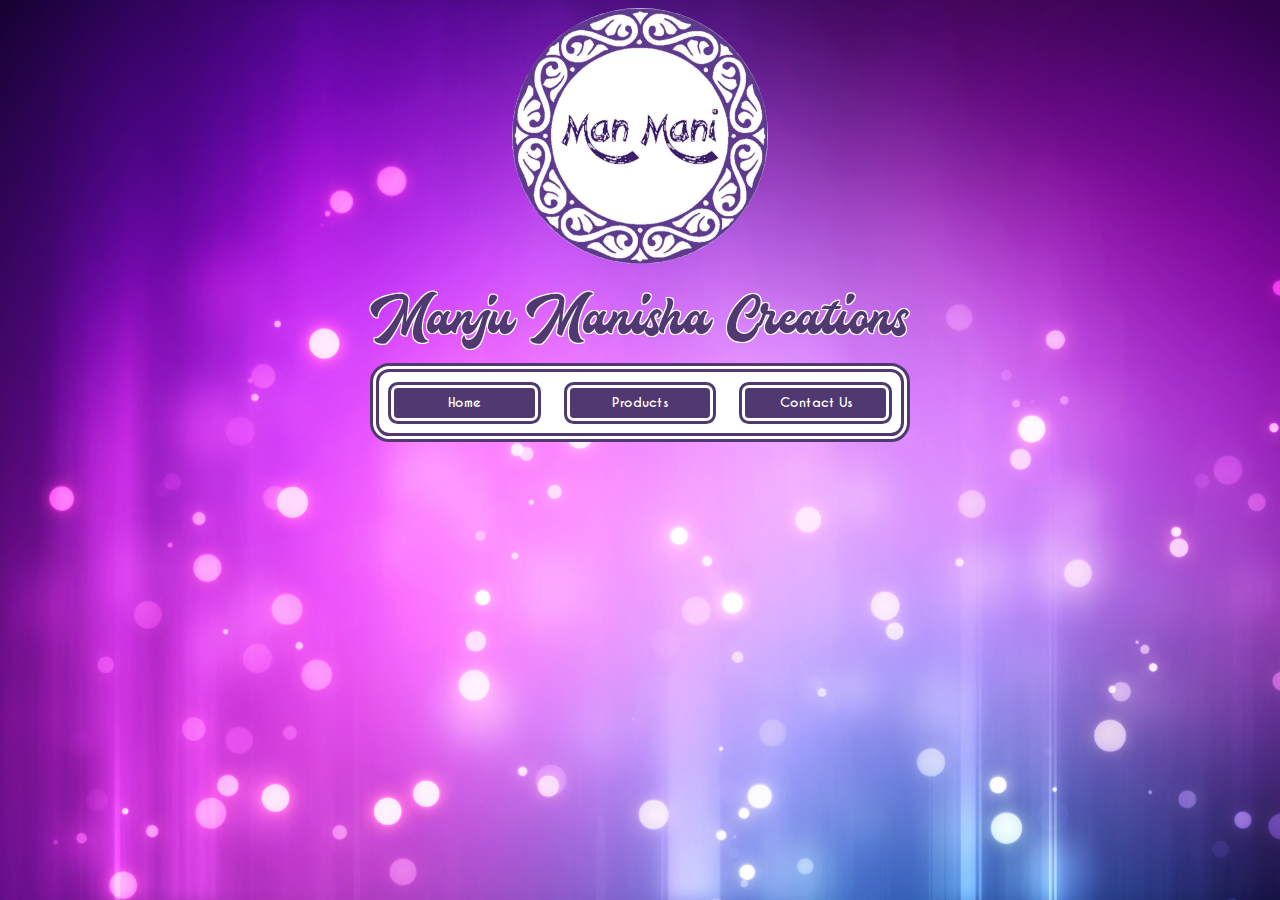
<file: index.html>
<html>
<head>
	<title>
		#ManManiCreations
	</title>
	<link rel="stylesheet" href="./css/main.css">
</head>
<!-- Index HTML -->
<body>
	<!-- Title Bar -->
	<center>
		<img src="./img/manmani.jpg" class="logo">

		<div class="tagline">
			Manju Manisha Creations
		</div>
		<div class="title-bar">
			<a href="index.html" style="text-decoration: none;"><div class="nav-buttons">Home</div></a>
			<a href="products.html" style="text-decoration: none;"><div class="nav-buttons">Products</div></a>
			<a href="contact.html" style="text-decoration: none;"><div class="nav-buttons">Contact Us</div></a>
			<!-- <div class="nav-buttons">Gallery</div> -->
		</div>	
	</center>
    
</body>
</html>
</file>
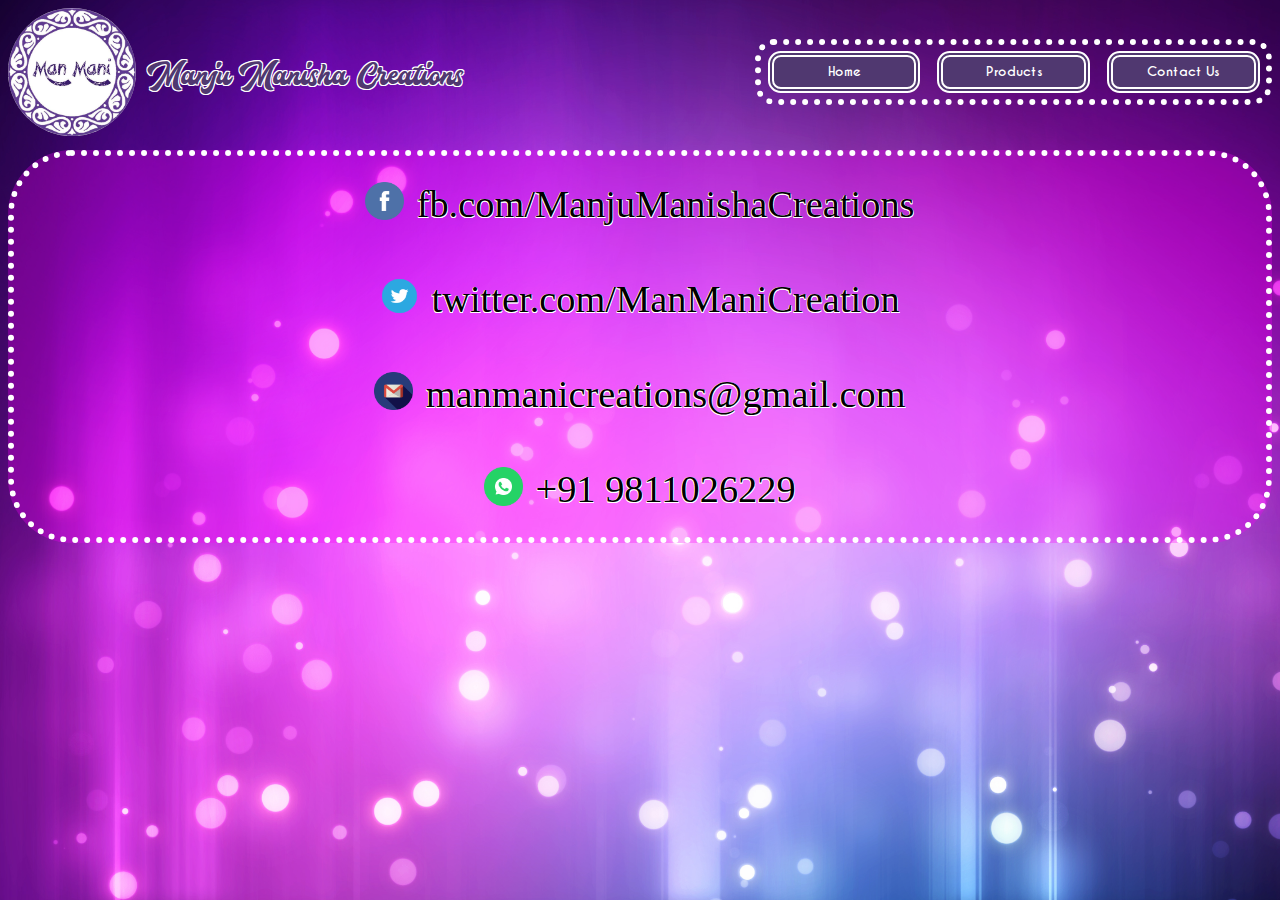
<file: contact.html>
<html>
<head>
	<title>
		#ManManiCreations
	</title>
	<link rel="stylesheet" href="./css/main.css">
</head>
<!-- Index HTML -->
<body>
	<!-- Title Bar -->
	
		<img src="./img/manmani.jpg" class="side-logo">

		<div class="side-tagline">
			Manju Manisha Creations
		</div>
		<div class="side-title-bar">
			<a href="index.html" style="text-decoration: none;"><div class="side-nav-buttons">Home</div></a>
			<a href="products.html" style="text-decoration: none;"><div class="side-nav-buttons">Products</div></a>
			<a href="contact.html" style="text-decoration: none;"><div class="side-nav-buttons">Contact Us</div></a>
			<!-- <div class="nav-buttons">Gallery</div> -->
		</div>	<br><br><br>
		<div class="side-contents">

				<div>
					<a href="http://www.fb.com/manjumanishacreations" target="_blank" style="text-decoration: none;"><img src="./img/facebook-logo.jpg" class="contacts-icon"><div class=contacts-text>fb.com/ManjuManishaCreations</div></a>
				</div>
				<div>
					<a href="http://www.twitter.com/manmanicreation" target="_blank" style="text-decoration: none;"><img src="./img/twitter-logo.jpg" class="contacts-icon"><div class=contacts-text>twitter.com/ManManiCreation</div></a>
				</div>
				<div>
					<a target="_top" href="mailto:manmanicreations@gmail.com" style="text-decoration: none;"><img src="./img/gmail-logo.jpg" class="contacts-icon"><div class=contacts-text>manmanicreations@gmail.com</div></a>
				</div>
				<div>
					<a href="https://wa.me/919811026229" style="text-decoration: none;" target="_blank"><img src="./img/whatsapp-logo.jpg" class="contacts-icon"><div class=contacts-text>+91 9811026229</div></a>
				</div>
		
		</div>
</body>
</html>
</file>
<file: css/main.css>
@font-face {
    font-family: newfont;
    src: url(newfont.ttf);
}
@font-face {
    font-family: cavbold;
    src: url(caviarfontbold.ttf);
}
@font-face {
    font-family: hemera;
    src: url(hemera.ttf);
}
body{
	background-image: /*url("https://images4.alphacoders.com/871/87128.jpg")*/url("../img/abstract.jpg");
	background-size: cover;

}

.logo{
		width: 40vh;
		height: 40vh;
		border-radius: 50%;
	}
.tagline{
		margin-top: 2vh;
		color: #503870;
		font-family: newfont;
		font-size: 6vh;
		text-shadow:
		    -1px -1px 0 #fff,
		    0px -1px 0 #fff,
		    1px -1px 0 #fff,
		    -1px 1px 0 #fff,
		    0px 1px 0 #fff,
		    1px 1px 0 #fff;
	}
.title-bar{
	display: inline-block;
	background: #fff;
	padding: none;
	margin-top: 3vh;
	border-radius: 1.5vh;
	border: double 1vh #503870;
	
}

.nav-buttons{
	background: #503870;
	color: #fff;
	display: block;
	margin: 2vh;
	padding: 1.5vh;
	border: double 1vh #fff;
	border-radius: 1vh;
	width: 20vh;
	font-family: cavbold;
	font-size: 3vh;
}

/*Side CSS for portrait*/
.side-logo{
	margin-left: 25%;
	width: 50%;
	border-radius: 50% !important;
	
}
.side-tagline{
	margin-top:1%;
	text-align: center; 
	color: #503870;
	font-family: newfont;
	font-size: 5vh;
	text-shadow:
	    -1px -1px 0 #fff,
	    0px -1px 0 #fff,
	    1px -1px 0 #fff,
	    -1px 1px 0 #fff,
	    0px 1px 0 #fff,
	    1px 1px 0 #fff;
}
.side-title-bar{
	display: block;
	background: transparent;
	margin-top: 1%;
	text-align: center; 
}

.side-nav-buttons{
	text-align: center;
	background: #503870;
	color: #fff;
	display: inline-block;
	margin: 0.5vh;
	padding: 0.5vh;
	border: double 1vh #fff;
	border-radius: 1vh;
	width: 12vh;
	font-family: cavbold;
	font-size: 2vh;

}

.side-contents{
	text-align: center;
	background-color: rgba(250,00,250,0.3);
	border-radius: 5vh;
	border: dotted 0.5vh #fff;

}
.contacts-icon{
	width: 3vh;
	margin-top: 2vh;
}	
.contacts-text{
	font-size: 3vh;
	font-family: impact;
	text-decoration: none;
	margin-bottom: 2vh;
	margin-left: 1vh;
	vertical-align: middle;
	text-shadow:
	    -0.5px -0.5px 0 #fff,
	    0px -0.5px 0 #fff,
	    0.5px -0.5px 0 #fff,
	    -0.5px 0.5px 0 #fff,
	    0px 0.5px 0 #fff,
	    0.5px 0.5px 0 #fff;
	color:#000;  
	display: inline-block;  
	
}
.prod-img{
	/*height:20vh;*/
	width: 80vw;
	max-height: 50vh;
	margin: 1vh;
	border-radius: 25%;
	display: inline-block;
	border:double 1vh #fff;
}
.prod{
	font-family: cavbold;
	font-size: 5vh;
	margin: 2vh;
	position: relative;
	display: inline-block;
	color: #fff;
	text-shadow:
	    -1.0px -1.0px 0 #000,
	    0px -1.0px 0 #000,
	    1.0px 1.0px 0 #000,
	    -1.0px 1.0px 0 #000,
	    0px 1.0px 0 #000,
	    1.0px 1.0px 0 #000;
}

@media (min-width: 200px) and (orientation: landscape) { 

	.logo{
		width: 20vw !important;
		height: 20vw !important;
		border-radius: 50% !important;
	}
	.tagline{
		margin-top: 2vw !important;
		color: #503870;
		font-family: newfont;
		font-size: 5vw !important;
		text-shadow:
		    -1px -1px 0 #fff,
		    0px -1px 0 #fff,
		    1px -1px 0 #fff,
		    -1px 1px 0 #fff,
		    0px 1px 0 #fff,
		    1px 1px 0 #fff;
	}
	.title-bar{
		display: inline-block;
		background: #fff;
		
		margin-top: 1vw !important;
		border-radius: 1.5vw !important;
		border: double 0.5vw !important #503870;
	}

	.nav-buttons{
		background: #503870;
		color: #fff;
		display: inline-block;
		margin: 0.5vw !important;
		padding: 0.5vw !important;
		border: double 0.5vw !important #fff;
		border-radius: 1vw !important;
		width: 10vw !important;
		font-family: cavbold;
		font-size: 1vw !important;
		-webkit-transition: 0.25s ease-in-out/*, border 1s, color 1s*/;
		transition: 0.25s ease-in-out/*, border 1s, color 1s*/;
	}

	.nav-buttons:hover {
 		background: #fff;
 		border: double 0.5vw #503870 !important;
 		color:	#503870;
 		
	}

	/*Side CSS for landscape*/
	.side-logo{
		width: 10vw !important;
		height: 10vw !important;
		margin-left: 0;
		border-radius: 50% !important;
	}
	.side-tagline{
		margin-top: -6vw !important;
		margin-left: 11vw !important;
		text-align: left;
		color: #503870;
		font-family: newfont;
		font-size: 3vw;
		text-shadow:
		    -1px -1px 0 #fff,
		    0px -1px 0 #fff,
		    1px -1px 0 #fff,
		    -1px 1px 0 #fff,
		    0px 1px 0 #fff,
		    1px 1px 0 #fff;
	}
	.side-title-bar{
		display: inline-block;
		background: transparent;
		float: right;
		margin-top: -4.5vw;
		border-radius: 1.5vw;
		border: dotted 0.5vw #fff;
	}

	.side-nav-buttons{
		text-align: center;
		background: #503870;
		color: #fff;
		display: inline-block;
		margin: 0.5vw;
		padding: 0.5vw;
		border: double 0.5vw #fff;
		border-radius: 1vw;
		width: 10vw;
		font-family: cavbold;
		font-size: 1vw;
		-webkit-transition: 0.25s ease-in-out/*, border 1s, color 1s*/;
		transition: 0.25s ease-in-out/*, border 1s, color 1s*/;
	}

	.side-nav-buttons:hover {
 		background: #fff;
 		border: double 0.5vw #503870;
 		color:	#503870;
 		
	}
	.side-contents{
		text-align: center;
		background-color: rgba(250,00,250,0.3);
		border-radius: 5vw !important;
		border: dotted 0.5vw #fff !important;

	}
	.contacts-icon{
		width: 3vw !important;
		margin-top: 2vw !important;
	}	
	.contacts-text{
		font-size: 3vw !important;
		font-family: impact;
		text-decoration: none;
		margin-bottom: 2vw !important;
		margin-left: 1vw !important;
		vertical-align: middle;
		text-shadow:
		    -0.5px -0.5px 0 #fff,
		    0px -0.5px 0 #fff,
		    0.5px 0.5px 0 #fff,
		    -0.5px 0.5px 0 #fff,
		    0px 0.5px 0 #fff,
		    0.5px 0.5px 0 #fff;
		color:#000;  
		display: inline-block;  
	}
	.prod-img{
		height:10vw;
		max-width: 15vw;
		margin: 1vw;
		border-radius: 25%;
		display: inline-block;
		border:double 1vw #fff;
	}
	.prod{
		font-family: hemera;
		font-size: 2.5vw;
		margin: 1vw;
		position: relative;
		display: inline-block;
		color: #fff;
		text-shadow:
		    -1.0px -1.0px 0 #000,
		    0px -1.0px 0 #000,
		    1.0px 1.0px 0 #000,
		    -1.0px 1.0px 0 #000,
		    0px 1.0px 0 #000,
		    1.0px 1.0px 0 #000;
	}
 }
</file>
